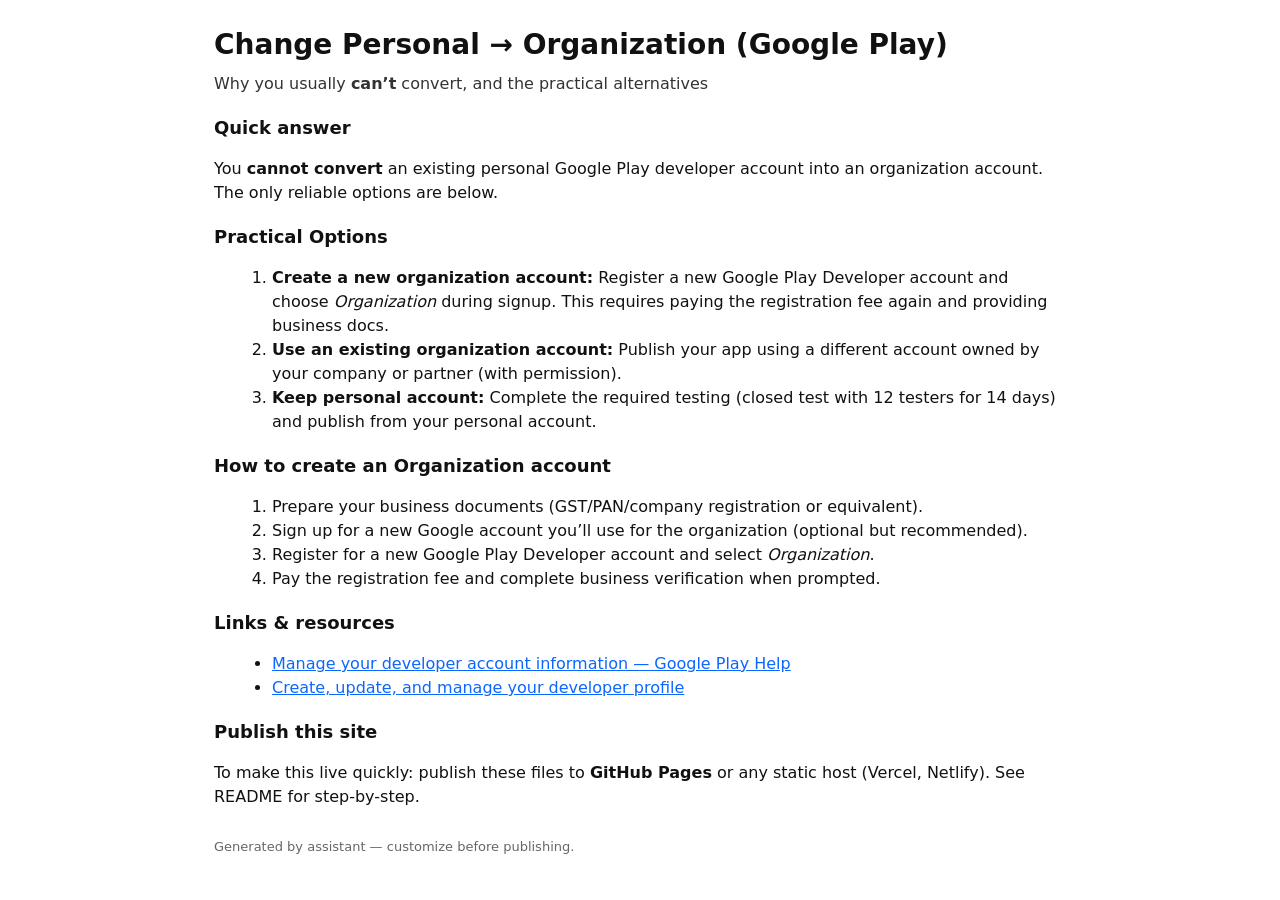
<file: index.html>
<!doctype html>
<html lang="en">
<head>
  <meta charset="utf-8" />
  <meta name="google-site-verification" content="RcceGYGV47zJZlGm1O8Q-CYAeZAKw3aKK1h6mwWXBBM" />
  <title>Change Personal → Organization (Google Play) — Guide</title>
  <link rel="stylesheet" href="style.css" />
</head>
<body>
  <header>
    <h1>Change Personal → Organization (Google Play)</h1>
    <p class="lede">Why you usually <strong>can’t</strong> convert, and the practical alternatives</p>
  </header>

  <main>
    <section>
      <h2>Quick answer</h2>
      <p>You <strong>cannot convert</strong> an existing personal Google Play developer account into an organization account. The only reliable options are below.</p>
    </section>

    <section>
      <h2>Practical Options</h2>
      <ol>
        <li><strong>Create a new organization account:</strong> Register a new Google Play Developer account and choose <em>Organization</em> during signup. This requires paying the registration fee again and providing business docs.</li>
        <li><strong>Use an existing organization account:</strong> Publish your app using a different account owned by your company or partner (with permission).</li>
        <li><strong>Keep personal account:</strong> Complete the required testing (closed test with 12 testers for 14 days) and publish from your personal account.</li>
      </ol>
    </section>

    <section>
      <h2>How to create an Organization account</h2>
      <ol>
        <li>Prepare your business documents (GST/PAN/company registration or equivalent).</li>
        <li>Sign up for a new Google account you’ll use for the organization (optional but recommended).</li>
        <li>Register for a new Google Play Developer account and select <em>Organization</em>.</li>
        <li>Pay the registration fee and complete business verification when prompted.</li>
      </ol>
    </section>

    <section>
      <h2>Links & resources</h2>
      <ul>
        <li><a href="https://support.google.com/googleplay/android-developer/answer/139626?hl=en" target="_blank" rel="noopener">Manage your developer account information — Google Play Help</a></li>
        <li><a href="https://support.google.com/googleplay/android-developer/answer/112622?hl=en" target="_blank" rel="noopener">Create, update, and manage your developer profile</a></li>
      </ul>
    </section>

    <section>
      <h2>Publish this site</h2>
      <p>To make this live quickly: publish these files to <strong>GitHub Pages</strong> or any static host (Vercel, Netlify). See README for step-by-step.</p>
    </section>
  </main>

  <footer>
    <p>Generated by assistant — customize before publishing.</p>
  </footer>
</body>
</html>
</file>
<file: style.css>
*{box-sizing:border-box}
body{font-family:Inter, system-ui, -apple-system, "Segoe UI", Roboto, "Helvetica Neue", Arial;line-height:1.5;color:#111;padding:24px;max-width:900px;margin:0 auto}
header{margin-bottom:18px}
h1{font-size:28px;margin:0 0 6px}
.lede{color:#333;margin:0}
h2{font-size:18px;margin-top:18px}
ol,ul{margin-left:18px}
a{color:#0b66ff}
footer{margin-top:28px;color:#666;font-size:13px}
</file>
